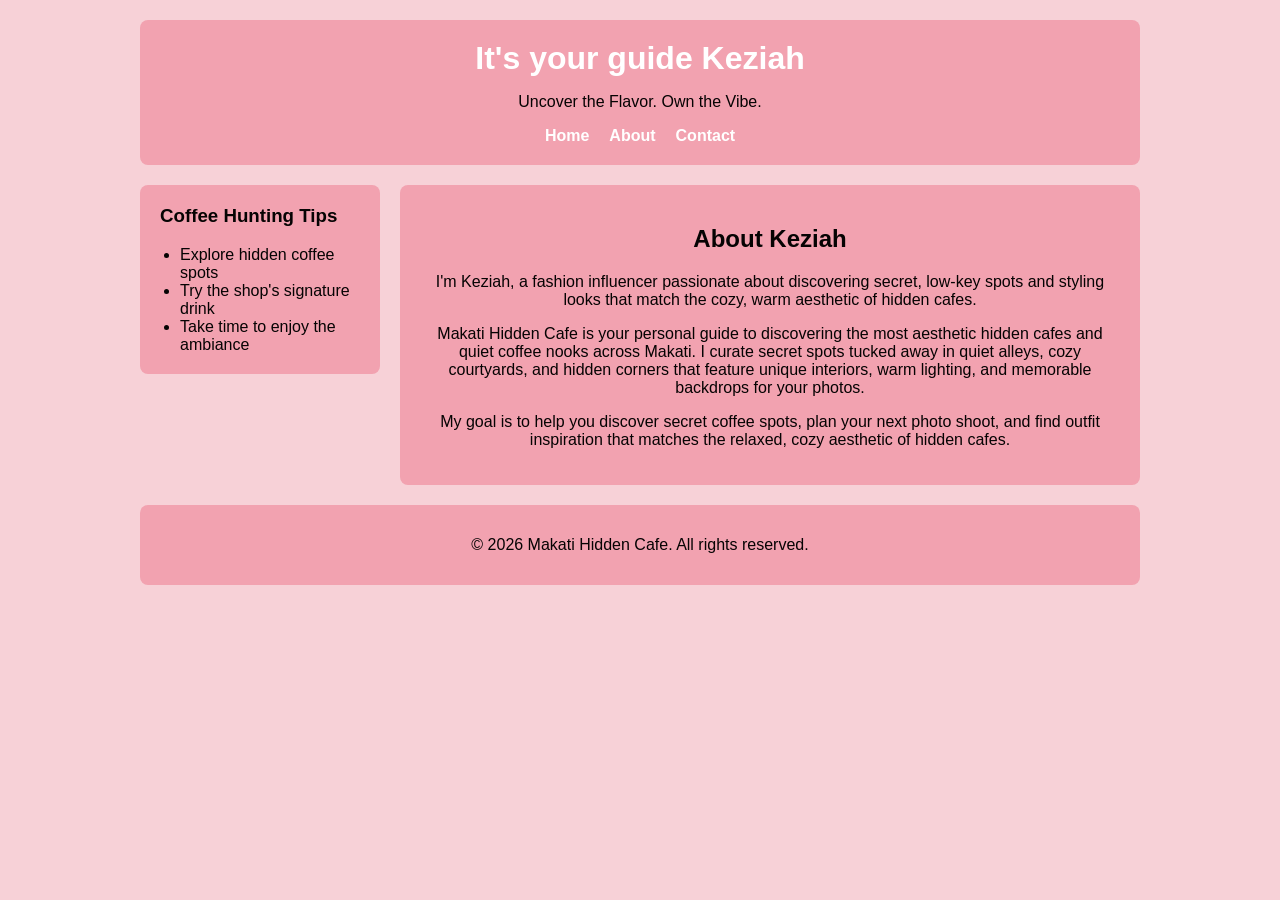
<file: about.html>
<!DOCTYPE html>
<html lang="en">

<head>
    <meta charset="UTF-8">
    <meta name="viewport" content="width=device-width, initial-scale=1.0">
    <title>About - Makati Hidden Cafe</title>
    <link rel="stylesheet" href="style.css">
</head>

<body>

    <div class="page">

        <!-- HEADER -->
        <header class="site-header">
            <h1 style="text-align: center;">It's your guide Keziah</h1>
            <p style="text-align: center;">Uncover the Flavor. Own the Vibe.</p>

            <nav>
                <ul>
                    <li><a href="index.html">Home</a></li>
                    <li><a href="about.html">About</a></li>
                    <li><a href="contact.html">Contact</a></li>
                </ul>
            </nav>
        </header>

        <!-- MAIN LAYOUT WRAPPER -->
        <main class="main-layout">

            <aside class="site-sidebar">
                <h3>Coffee Hunting Tips</h3>
                <ul>
                    <li>Explore hidden coffee spots</li>
                    <li>Try the shop's signature drink</li>
                    <li>Take time to enjoy the ambiance</li>
                </ul>
            </aside>

            <article class="content-card">
                <section>
                    <h2 style="text-align: center;">About Keziah</h2>

                    <p style="text-align: center;">
                        I'm Keziah, a fashion influencer passionate about discovering secret, low-key spots 
                        and styling looks that match the cozy, warm aesthetic of hidden cafes.
                    </p>

                    <p style="text-align: center;">
                        Makati Hidden Cafe is your personal guide to discovering the most aesthetic hidden cafes 
                        and quiet coffee nooks across Makati. I curate secret spots tucked away 
                        in quiet alleys, cozy courtyards, and hidden corners that feature unique interiors, 
                        warm lighting, and memorable backdrops for your photos.
                    </p>

                    <p style="text-align: center;">
                        My goal is to help you discover secret coffee spots, plan your next photo shoot, 
                        and find outfit inspiration that matches the relaxed, cozy aesthetic of hidden cafes.
                    </p>
                </section>
            </article>

        </main>

        <footer>
            <p style="text-align: center;">&copy; 2026 Makati Hidden Cafe. All rights reserved.</p>
        </footer>

    </div>

<script src="script.js"></script>
</body>
</html>
</file>
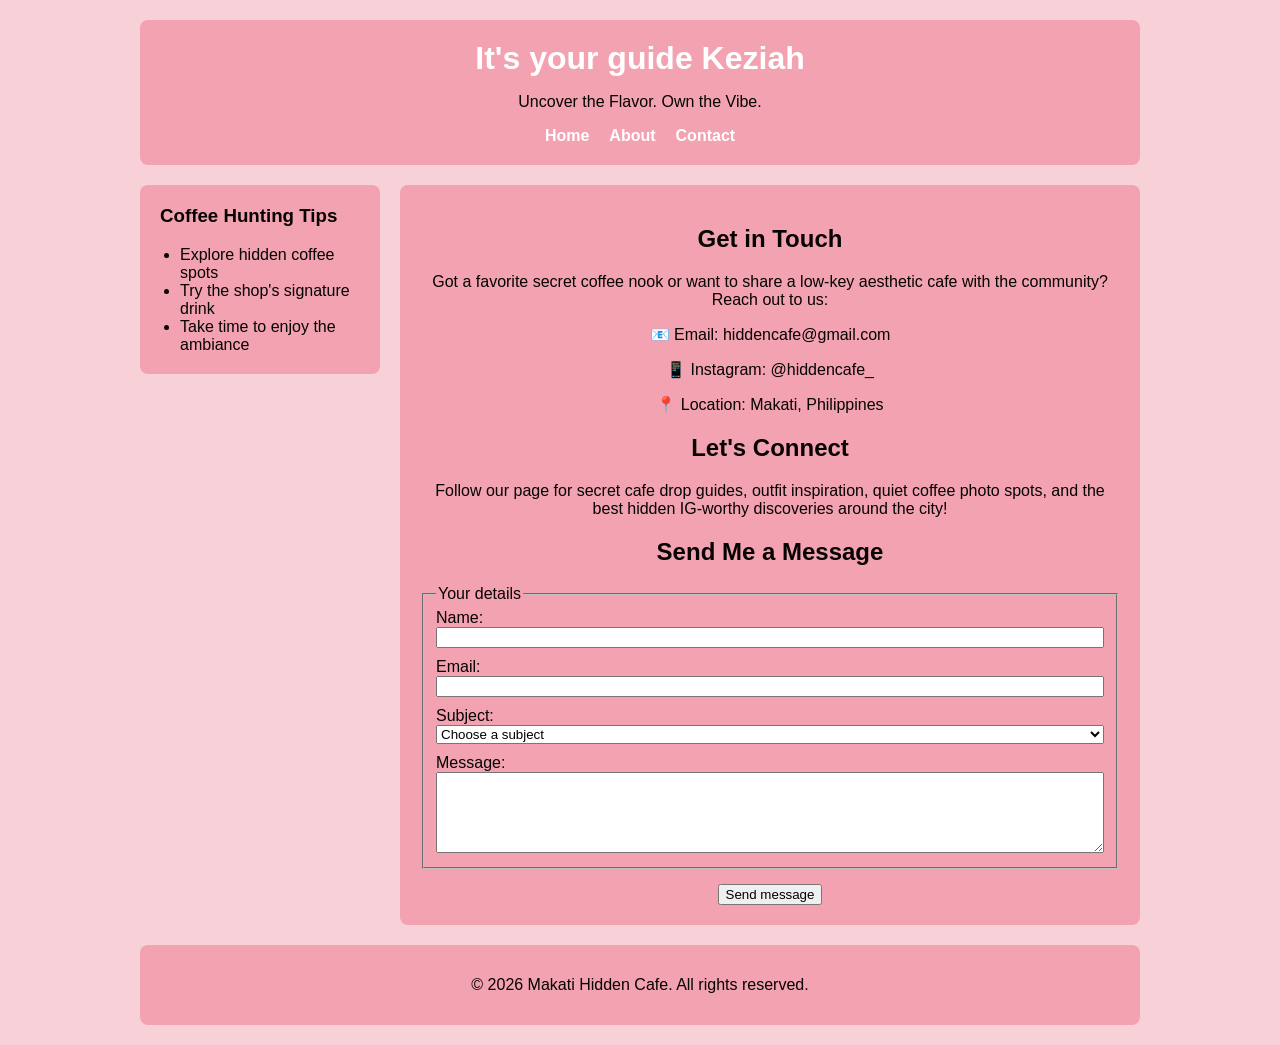
<file: contact.html>
<!DOCTYPE html>
<html lang="en">

<head>
    <meta charset="UTF-8">
    <meta name="viewport" content="width=device-width, initial-scale=1.0">
    <title>Contact - Makati Hidden Cafe</title>
    <link rel="stylesheet" href="style.css">
</head>

<body>

    <div class="page">

        <!-- HEADER -->
        <header class="site-header">
            <h1 style="text-align: center;">It's your guide Keziah</h1>
            <p style="text-align: center;">Uncover the Flavor. Own the Vibe.</p>

            <nav>
                <ul>
                    <li><a href="index.html">Home</a></li>
                    <li><a href="about.html">About</a></li>
                    <li><a href="contact.html">Contact</a></li>
                </ul>
            </nav>
        </header>

        <!-- MAIN LAYOUT WRAPPER -->
        <main class="main-layout">

            <aside class="site-sidebar">
                <h3>Coffee Hunting Tips</h3>
                <ul>
                    <li>Explore hidden coffee spots</li>
                    <li>Try the shop's signature drink</li>
                    <li>Take time to enjoy the ambiance</li>
                </ul>
            </aside>

            <article class="content-card">
                <section>
                    <h2 style="text-align: center;">Get in Touch</h2>

                    <p style="text-align: center;">
                        Got a favorite secret coffee nook or want to share a low-key aesthetic cafe with the community? Reach out to us:
                    </p>

                    <p style="text-align: center;">📧 Email: hiddencafe@gmail.com</p>
                    <p style="text-align: center;">📱 Instagram: @hiddencafe_</p>
                    <p style="text-align: center;">📍 Location: Makati, Philippines</p>
                </section>

                <section>
                    <h2 style="text-align: center;">Let's Connect</h2>

                    <p style="text-align: center;">
                        Follow our page for secret cafe drop guides, outfit inspiration, 
                        quiet coffee photo spots, and the best hidden IG-worthy discoveries around the city!
                    </p>
                </section>

                <section>
                    <h2 style="text-align: center;">Send Me a Message</h2>
                
                    <form>
                        <fieldset>
                            <legend>Your details</legend>
                
                            <label for="name">Name:</label>
                            <input type="text" id="name" name="name" required style="width: 100%; box-sizing: border-box; margin-bottom: 10px;">
                
                            <label for="email">Email:</label>
                            <input type="email" id="email" name="email" required style="width: 100%; box-sizing: border-box; margin-bottom: 10px;">
                
                            <label for="subject">Subject:</label>
                            <select id="subject" name="subject" required style="width: 100%; box-sizing: border-box; margin-bottom: 10px;">
                                <option value="">Choose a subject</option>
                                <option value="suggest-place">Suggest a place</option>
                                <option value="correct-detail">Correct a detail</option>
                                <option value="question">Ask a question</option>
                                <option value="other">Something else</option>
                            </select>
                
                            <label for="message">Message:</label>
                            <textarea id="message" name="message" rows="5" required style="width: 100%; box-sizing: border-box;"></textarea>
                        </fieldset>
                
                        <div style="text-align: center; margin-top: 15px;">
                            <button type="submit">Send message</button>
                        </div>
                    </form>
                </section>
            </article>

        </main>

        <footer>
            <p style="text-align: center;">&copy; 2026 Makati Hidden Cafe. All rights reserved.</p>
        </footer>

    </div>

<script src="script.js"></script>
</body>
</html>
</file>
<file: style.css>
:root {
    --bg-color: #f7d1d7;
    --card-bg: #f2a2b0;
    --sidebar-bg: #f2a2b0;
    --text-color: #060303;
    --accent-color: #d96b82;
    --border-color: #e5889e;
}

body {
    background-color: var(--bg-color);
    font-family: Arial, sans-serif;
    margin: 0;
    padding: 20px;
    color: var(--text-color);
}

.page {
    max-width: 1000px;
    margin: 0 auto;
}

.site-header {
    background-color: var(--card-bg);
    padding: 20px;
    border-radius: 8px;
    margin-bottom: 20px;
    text-align: center;
}

.site-header h1 {
    margin: 0 0 10px 0;
    color: #ffffff;
}

.site-header nav ul {
    list-style: none;
    padding: 0;
    margin: 0;
    display: flex;
    justify-content: center;
    gap: 20px;
}

.site-header nav a,
footer a {
    color: #ffffff;
    text-decoration: none;
    font-weight: bold;
}

.site-header nav a:hover {
    text-decoration: underline;
}

/* MAIN LAYOUT (SIDEBAR + CONTENT) */
.main-layout {
    display: grid;
    grid-template-columns: 240px 1fr;
    gap: 20px;
    margin-bottom: 20px;
}

.site-sidebar {
    background-color: var(--sidebar-bg);
    padding: 20px;
    border-radius: 8px;
    height: fit-content;
}

.site-sidebar h3 {
    margin-top: 0;
}

.site-sidebar ul {
    padding-left: 20px;
    margin-bottom: 0;
}

.content-card {
    background-color: var(--card-bg);
    padding: 20px;
    border-radius: 8px;
}

.place-grid {
    display: flex;
    gap: 16px;
    justify-content: space-between;
    margin-top: 20px;
}

.place-card {
    background-color: var(--card-bg);
    border: 1px solid var(--border-color);
    border-radius: 6px;
    padding: 15px;
    flex: 1;
}

footer {
    background-color: var(--card-bg);
    padding: 15px;
    border-radius: 8px;
    text-align: center;
}

/* Responsive design for mobile devices */
@media (max-width: 768px) {
    .main-layout {
        grid-template-columns: 1fr;
    }

    .place-grid {
        flex-direction: column;
    }
}
</file>
